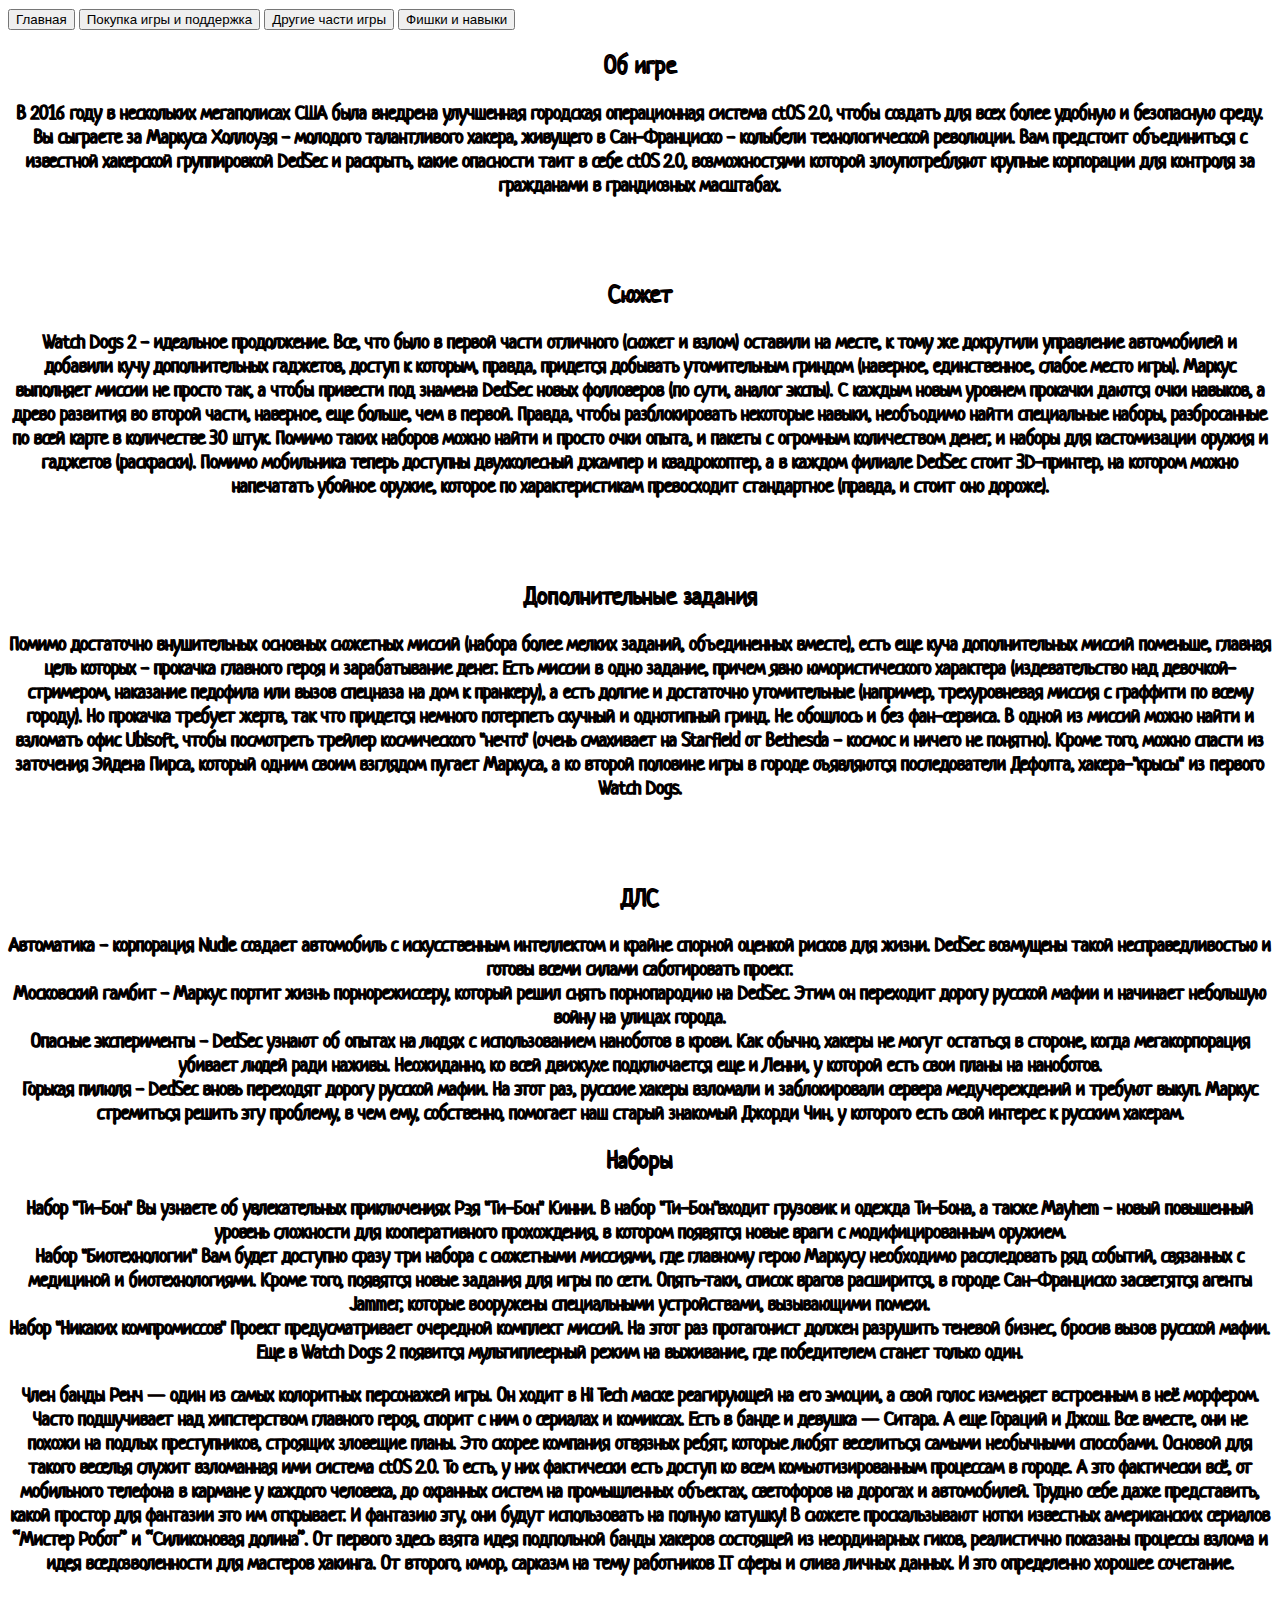
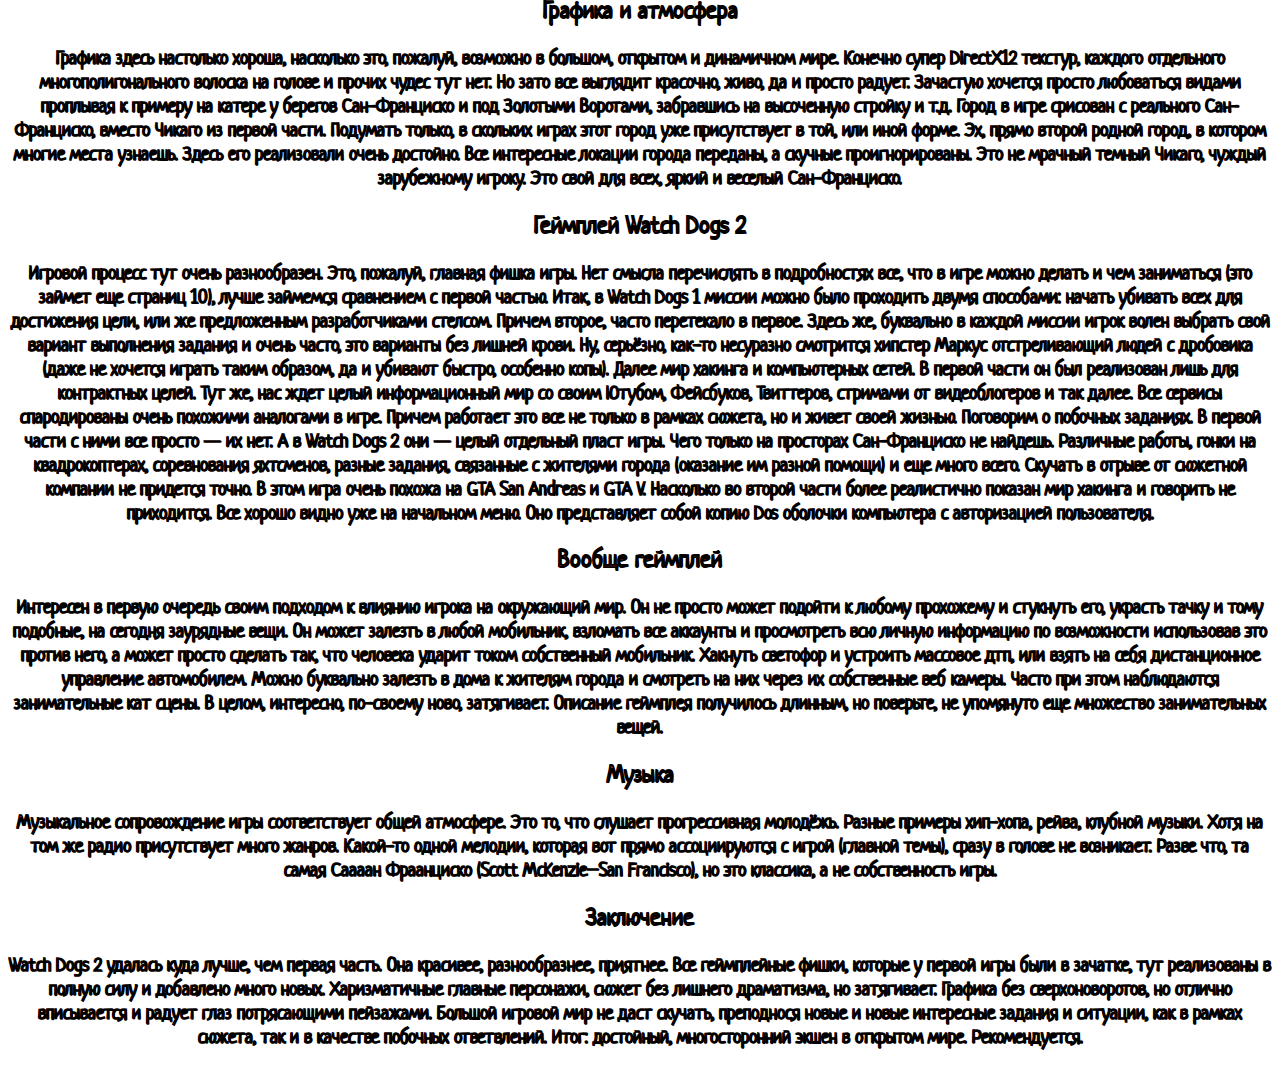
<file: README/index.html>
<!DOCTYPE html>
<html lang="en">

<head>
  <meta charset="UTF-8">
  <meta name="viewport" content="width=device-width, initial-scale=1.0">
  <title>Главная</title>
  <!-- Bootstrap CSS -->
  <link rel="stylesheet" href="https://stackpath.bootstrapcdn.com/bootstrap/5.0.0-alpha2/css/bootstrap.min.css"
    integrity="sha384-DhY6onE6f3zzKbjUPRc2hOzGAdEf4/Dz+WJwBvEYL/lkkIsI3ihufq9hk9K4lVoK" crossorigin="anonymous">
  <link rel="preconnect" href="https://fonts.gstatic.com">
  <link href="https://fonts.googleapis.com/css2?family=Neucha&display=swap" rel="stylesheet">
</head>

<body>
  <div>
    <a href='index.html'><button type="button" class="btn btn-outline-primary">Главная</button></a>
    <a href='124.html'><button type="button" class="btn btn-outline-danger">Покупка игры и поддержка</button></a>
    <a href='125.html'><button type="button" class="btn btn-outline-danger">Другие части игры</button></a>
    <a href='126.html'><button type="button" class="btn btn-outline-danger">Фишки и навыки</button></a>

    <script src="https://stackpath.bootstrapcdn.com/bootstrap/5.0.0-alpha2/js/bootstrap.bundle.min.js"
      integrity="sha384-BOsAfwzjNJHrJ8cZidOg56tcQWfp6y72vEJ8xQ9w6Quywb24iOsW913URv1IS4GD"
      crossorigin="anonymous"></script>

    <div class="aa">
      <h2 align="center">Об игре</h2>
      <h3 align="center">В 2016 году в нескольких мегаполисах США была внедрена улучшенная городская операционная
        система
        ctOS 2.0, чтобы
        создать для всех более удобную и безопасную среду. Вы сыграете за Маркуса Холлоуэя - молодого талантливого
        хакера,
        живущего в Сан-Франциско - колыбели технологической революции. Вам предстоит объединиться с известной хакерской
        группировкой DedSec и раскрыть, какие опасности таит в себе ctOS 2.0, возможностями которой злоупотребляют
        крупные
        корпорации для контроля за гражданами в грандиозных масштабах.</h3>
      <br></br>
      <h2 align='center'>Cюжет<h2>
          <h3 align="center">Watch Dogs 2 - идеальное продолжение. Все, что было в первой части отличного (сюжет и
            взлом)
            оставили на месте, к тому же докрутили управление автомобилей и добавили кучу дополнительных гаджетов,
            доступ
            к
            которым, правда, придется добывать утомительным гриндом (наверное, единственное, слабое место игры).

            Маркус выполняет миссии не просто так, а чтобы привести под знамена DedSec новых фолловеров (по сути, аналог
            экспы).
            С каждым новым уровнем прокачки даются очки навыков, а древо развития во второй части, наверное, еще больше,
            чем
            в
            первой. Правда, чтобы разблокировать некоторые навыки, необъодимо найти специальные наборы, разбросанные по
            всей
            карте в количестве 30 штук. Помимо таких наборов можно найти и просто очки опыта, и пакеты с огромным
            количеством
            денег, и наборы для кастомизации оружия и гаджетов (раскраски).

            Помимо мобильника теперь доступны двухколесный джампер и квадрокоптер, а в каждом филиале DedSec стоит
            3D-принтер,
            на котором можно напечатать убойное оружие, которое по характеристикам превосходит стандартное (правда, и
            стоит
            оно
            дороже).</h3>
          <br></br>
          <h2 align="center">Дополнительные задания</h2>
          <h3 align="center">Помимо достаточно внушительных основных сюжетных миссий (набора более мелких заданий,
            объединенных вместе), есть еще куча дополнительных миссий поменьше, главная цель которых - прокачка главного
            героя и зарабатывание денег.

            Есть миссии в одно задание, причем явно юмористического характера (издевательство над девочкой-стримером,
            наказание педофила или вызов спецназа на дом к пранкеру), а есть долгие и достаточно утомительные (например,
            трехуровневая миссия с граффити по всему городу). Но прокачка требует жертв, так что придется немного
            потерпеть
            скучный и однотипный гринд.

            Не обошлось и без фан-сервиса. В одной из миссий можно найти и взломать офис Ubisoft, чтобы посмотреть
            трейлер
            космического "нечто" (очень смахивает на Starfield от Bethesda - космос и ничего не понятно). Кроме того,
            можно
            спасти из заточения Эйдена Пирса, который одним своим взглядом пугает Маркуса, а ко второй половине игры в
            городе оъявляются последователи Дефолта, хакера-"крысы" из первого Watch Dogs.</h5>
          </h3>
          <br></br>
          <h2 align="center">ДЛС</h2>
          <h3 align="center">
            Автоматика - корпорация Nudle создает автомобиль с искусственным интеллектом и крайне спорной оценкой рисков
            для
            жизни. DedSec возмущены такой несправедливостью и готовы всеми силами саботировать проект.
            <br>
            Московский гамбит - Маркус портит жизнь порнорежиссеру, который решил снять порнопародию на DedSec. Этим он
            переходит дорогу русской мафии и начинает небольшую войну на улицах города.
            <br>
            Опасные эксперименты - DedSec узнают об опытах на людях с использованием наноботов в крови. Как обычно,
            хакеры
            не могут остаться в стороне, когда мегакорпорация убивает людей ради наживы. Неожиданно, ко всей движухе
            подключается еще и Ленни, у которой есть свои планы на наноботов.
            <BR>
            Горькая пилюля - DedSec вновь переходят дорогу русской мафии. На этот раз, русские хакеры взломали и
            заблокировали сервера медучереждений и требуют выкуп. Маркус стремиться решить эту проблему, в чем ему,
            собственно, помогает наш старый знакомый Джорди Чин, у которого есть свой интерес к русским хакерам.
          </h3>

          <h2 align="center">Наборы</h2>
          <h3 align="center">
            Набор "Ти-Бон"
            Вы узнаете об увлекательных приключениях Рэя "Ти-Бон" Кинни. В набор "Ти-Бон"входит грузовик и одежда
            Ти-Бона,
            а
            также Mayhem - новый повышенный уровень сложности для кооперативного прохождения, в котором появятся новые
            враги с
            модифицированным оружием.
            <br>
            Набор "Биотехнологии"
            Вам будет доступно сразу три набора с сюжетными миссиями, где главному герою Маркусу необходимо расследовать
            ряд
            событий, связанных с медициной и биотехнологиями. Кроме того, появятся новые задания для игры по сети.
            Опять-таки,
            список врагов расширится, в городе Сан-Франциско засветятся агенты Jammer, которые вооружены специальными
            устройствами, вызывающими помехи.
            <br>
            Набор "Никаких компромиссов"
            Проект предусматривает очередной комплект миссий. На этот раз протагонист должен разрушить теневой бизнес,
            бросив
            вызов русской мафии. Еще в Watch Dogs 2 появится мультиплеерный режим на выживание, где победителем станет
            только
            один.
            <br>
          </h3>

          <h3 align="center">
          Член банды Ренч — один из самых колоритных персонажей игры. Он ходит в Hi Tech маске реагирующей на его
          эмоции, а свой голос изменяет встроенным в неё морфером. Часто подшучивает над хипстерством главного героя,
          спорит с ним о сериалах и комиксах. Есть в банде и девушка — Ситара. А еще Гораций и Джош. Все вместе, они не
          похожи на подлых преступников, строящих зловещие планы. Это скорее компания отвязных ребят, которые любят
          веселиться самыми необычными способами. Основой для такого веселья служит взломанная ими система ctOS 2.0. То
          есть, у них фактически есть доступ ко всем комьютизированным процессам в городе. А это фактически всё, от
          мобильного телефона в кармане у каждого человека, до охранных систем на промышленных объектах, светофоров на
          дорогах и автомобилей. Трудно себе даже представить, какой простор для фантазии это им открывает. И фантазию
          эту, они будут использовать на полную катушку!

          В сюжете проскальзывают нотки известных американских сериалов “Мистер Робот” и “Силиконовая долина”. От
          первого здесь взята идея подпольной банды хакеров состоящей из неординарных гиков, реалистично показаны
          процессы взлома и идея вседозволенности для мастеров хакинга. От второго, юмор, сарказм на тему работников IT
          сферы и слива личных данных. И это определенно хорошее сочетание.
          </h3>
          <h2 align="center">Графика и атмосфера</h2>
          <h3 align="center"> Графика здесь настолько хороша, насколько это, пожалуй, возможно в большом, открытом и динамичном мире.
          Конечно супер DirectX12 текстур, каждого отдельного многополигонального волоска на голове и прочих чудес тут
          нет. Но зато все выглядит красочно, живо, да и просто радует. Зачастую хочется просто любоваться видами
          проплывая к примеру на катере у берегов Сан-Франциско и под Золотыми Воротами, забравшись на высоченную
          стройку и т.д. Город в игре срисован с реального Сан-Франциско, вместо Чикаго из первой части. Подумать
          только, в скольких играх этот город уже присутствует в той, или иной форме. Эх, прямо второй родной город, в
          котором многие места узнаешь. Здесь его реализовали очень достойно. Все интересные локации города переданы, а
          скучные проигнорированы. Это не мрачный темный Чикаго, чуждый зарубежному игроку. Это свой для всех, яркий и
          веселый Сан-Франциско.
          </h3>
          <h2 align="center">Геймплей Watch Dogs 2</h2>
          <h3 align="center">  Игровой процесс тут очень разнообразен. Это, пожалуй, главная фишка игры. Нет смысла перечислять в
          подробностях все, что в игре можно делать и чем заниматься (это займет еще страниц 10), лучше займемся
          сравнением с первой частью.

          Итак, в Watch Dogs 1 миссии можно было проходить двумя способами: начать убивать всех для достижения цели, или
          же предложенным разработчиками стелсом. Причем второе, часто перетекало в первое. Здесь же, буквально в каждой
          миссии игрок волен выбрать свой вариант выполнения задания и очень часто, это варианты без лишней крови. Ну,
          серьёзно, как-то несуразно смотрится хипстер Маркус отстреливающий людей с дробовика (даже не хочется играть
          таким образом, да и убивают быстро, особенно копы). Далее мир хакинга и компьютерных сетей. В первой части он
          был реализован лишь для контрактных целей. Тут же, нас ждет целый информационный мир со своим Ютубом,
          Фейсбуков, Твиттеров, стримами от видеоблогеров и так далее. Все сервисы спародированы очень похожими
          аналогами в игре. Причем работает это все не только в рамках сюжета, но и живет своей жизнью.

          Поговорим о побочных заданиях. В первой части с ними все просто — их нет. А в Watch Dogs 2 они — целый
          отдельный пласт игры. Чего только на просторах Сан-Франциско не найдешь. Различные работы, гонки на
          квадрокоптерах, соревнования яхтсменов, разные задания, связанные с жителями города (оказание им разной
          помощи) и еще много всего. Скучать в отрыве от сюжетной компании не придется точно. В этом игра очень похожа
          на GTA San Andreas и GTA V.

          Насколько во второй части более реалистично показан мир хакинга и говорить не приходится. Все хорошо видно уже
          на начальном меню. Оно представляет собой копию Dos оболочки компьютера с авторизацией пользователя.
          </h3>
          <h2 align="center">Вообще геймплей</h2>
          <h3 align="center">  Интересен в первую очередь своим подходом к влиянию игрока на окружающий мир. Он не просто может подойти к
          любому прохожему и стукнуть его, украсть тачку и тому подобные, на сегодня заурядные вещи. Он может залезть в
          любой мобильник, взломать все аккаунты и просмотреть всю личную информацию по возможности использовав это
          против него, а может просто сделать так, что человека ударит током собственный мобильник. Хакнуть светофор и
          устроить массовое дтп, или взять на себя дистанционное управление автомобилем. Можно буквально залезть в дома
          к жителям города и смотреть на них через их собственные веб камеры. Часто при этом наблюдаются занимательные
          кат сцены.

          В целом, интересно, по-своему ново, затягивает. Описание геймплея получилось длинным, но поверьте, не
          упомянуто еще множество занимательных вещей.
</h3>
<h2 align="center">Музыка</h2>
          <h3 align="center">  Музыкальное сопровождение игры соответствует общей атмосфере. Это то, что слушает прогрессивная молодёжь.
          Разные примеры хип-хопа, рейва, клубной музыки. Хотя на том же радио присутствует много жанров. Какой-то одной
          мелодии, которая вот прямо ассоциируются с игрой (главной темы), сразу в голове не возникает. Разве что, та
          самая Саааан Фраанциско (Scott McKenzie–San Francisco), но это классика, а не собственность игры.
</h3>
<h2 align="center">Заключение</h2>

          <h3 align="center"> Watch Dogs 2 удалась куда лучше, чем первая часть. Она красивее, разнообразнее, приятнее. Все геймплейные
          фишки, которые у первой игры были в зачатке, тут реализованы в полную силу и добавлено много новых.
          Харизматичные главные персонажи, сюжет без лишнего драматизма, но затягивает. Графика без сверхоноворотов, но
          отлично вписывается и радует глаз потрясающими пейзажами. Большой игровой мир не даст скучать, преподнося
          новые и новые интересные задания и ситуации, как в рамках сюжета, так и в качестве побочных ответвлений. Итог:
          достойный, многосторонний экшен в открытом мире. Рекомендуется.

</h3>

    </div>
    <style>
      body {
        background-image: url(https://u.kanobu.ru/editor/images/12/96ce5039-b704-4671-8304-5cf9acb99038.gif);
        background-repeat: no-repeat;
        background-position: center center;
        background-attachment: fixed;
        -webkit-background-size: cover;
        -moz-background-size: cover;
        -o-background-size: cover;
        background-size: cover;
      }

      h2,
      h3 {
        color: rgb(255, 40, 40);
        -webkit-text-stroke: 1px rgb(0, 0, 0);
      
        text-align: center;
      }

      div {
        font-family: 'Neucha', cursive;
      }
    </style>

</body>

</html>
</file>
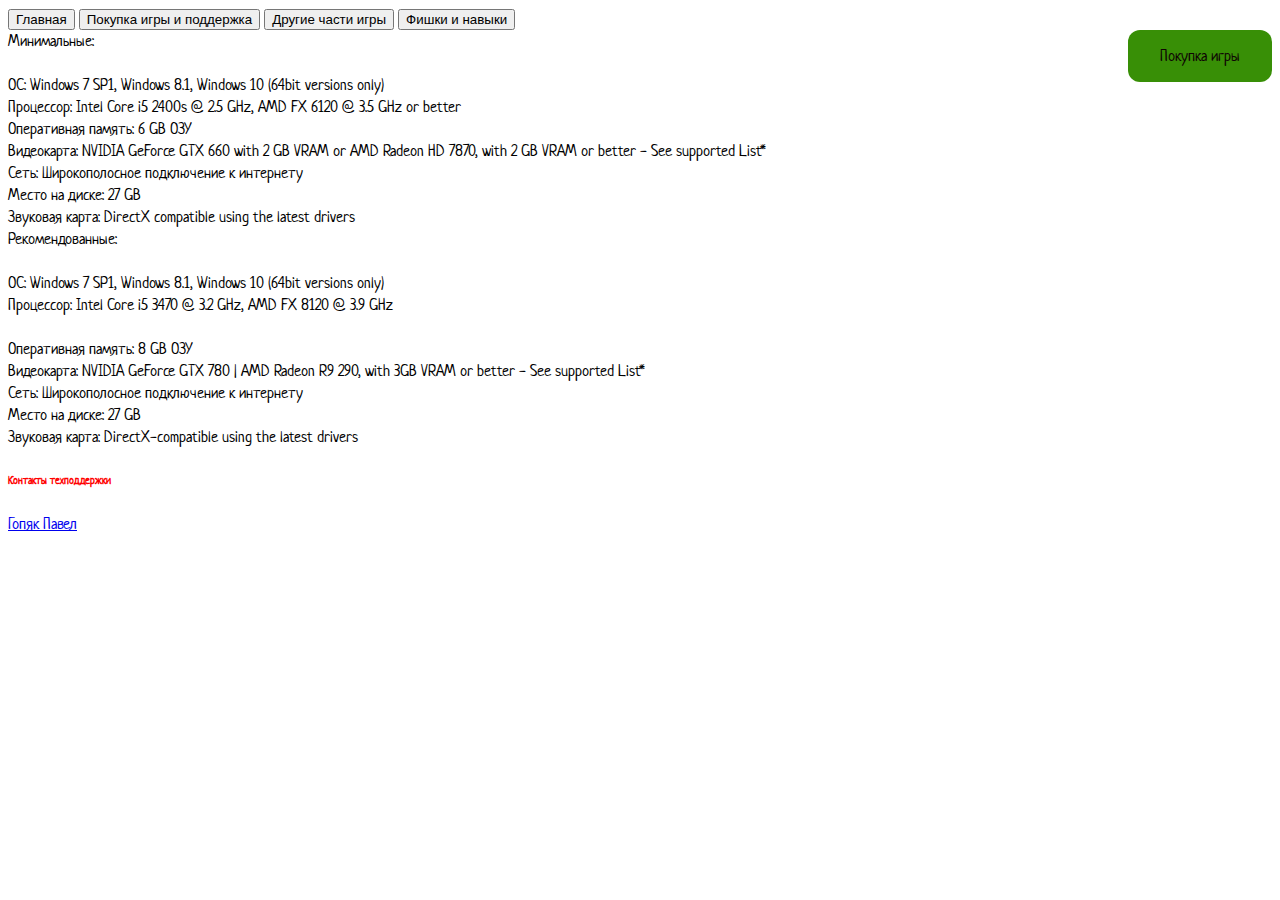
<file: README/124.html>
<!DOCTYPE html>
<html lang="en">

<head>
  <meta charset="UTF-8">
  <meta name="viewport" content="width=device-width, initial-scale=1.0">
  <title>Покупка игры и поддержка</title>
  <!-- Bootstrap CSS -->
  <link rel="stylesheet" href="https://stackpath.bootstrapcdn.com/bootstrap/5.0.0-alpha2/css/bootstrap.min.css"
    integrity="sha384-DhY6onE6f3zzKbjUPRc2hOzGAdEf4/Dz+WJwBvEYL/lkkIsI3ihufq9hk9K4lVoK" crossorigin="anonymous">
    <link rel="preconnect" href="https://fonts.gstatic.com">
    <link href="https://fonts.googleapis.com/css2?family=Neucha&display=swap" rel="stylesheet"> 
</head>

<body><div>
  <a href='index.html'><button type="button" class="btn btn-outline-danger">Главная</button></a>
  <a href='124.html'><button type="button" class="btn btn-outline-primary">Покупка игры и поддержка</button></a>
  <a href='125.html'><button type="button" class="btn btn-outline-danger">Другие части игры</button></a>
  <a href='126.html'><button type="button" class="btn btn-outline-danger">Фишки и навыки</button></a>

  <script src="https://stackpath.bootstrapcdn.com/bootstrap/5.0.0-alpha2/js/bootstrap.bundle.min.js"
    integrity="sha384-BOsAfwzjNJHrJ8cZidOg56tcQWfp6y72vEJ8xQ9w6Quywb24iOsW913URv1IS4GD"
    crossorigin="anonymous"></script>


  <link rel="stylesheet" type="text/css" href="521.css">
  <div class="">
    <a target="_blank" href="https://www.ubisoft.com/ru-ru/game/watch-dogs/watch-dogs-2#u2SwvFYUljBH2XTz7UaLl" class="bun">Покупка игры</a>
  </div>
<div id="qq">
  <body background="https://im0-tub-ru.yandex.net/i?id=0cbd009f89dc4a9449d13ea4832ed338&n=13"></body>
</div>

  <div class="container px-4">
    <div class="row gx-5">
      <div class="col">
        <div class="p-4 border bg-warning">Минимальные: <br><br>
          ОС: Windows 7 SP1, Windows 8.1, Windows 10 (64bit versions only)
          <br>
          Процессор: Intel Core i5 2400s @ 2.5 GHz, AMD FX 6120 @ 3.5 GHz or better
          <br>
          Оперативная память: 6 GB ОЗУ
          <br>
          Видеокарта: NVIDIA GeForce GTX 660 with 2 GB VRAM or AMD Radeon HD 7870, with 2 GB VRAM or better - See
          supported List*
          <br>
          Сеть: Широкополосное подключение к интернету
          <br>
          Место на диске: 27 GB
          <br>
          Звуковая карта: DirectX compatible using the latest drivers
        </div>
      </div>
      <div class="col">
        <div class="p-4 border bg-warning">Рекомендованные: <br><br>
          ОС: Windows 7 SP1, Windows 8.1, Windows 10 (64bit versions only)
          <br>
          Процессор: Intel Core i5 3470 @ 3.2 GHz, AMD FX 8120 @ 3.9 GHz
          <br>
          <br>
          Оперативная память: 8 GB ОЗУ
          <br>
          Видеокарта: NVIDIA GeForce GTX 780 | AMD Radeon R9 290, with 3GB VRAM or better - See supported List*
          <br>
          Сеть: Широкополосное подключение к интернету
          <br>
          Место на диске: 27 GB
          <br>
          Звуковая карта: DirectX-compatible using the latest drivers
        </div>
      </div>
    </div>
  </div>
  <h6 >Контакты техподдержки</h6>
  <p><a target="_blank" href="https://vk.com/gopyakpavel">Гопяк Павел</a></p>

</div>
<style>
h6{
  color: red;
}
div{
    font-family: 'Neucha', cursive;   
}
 
body {
        background-image: url(https://thumbs.gfycat.com/PreciousTemptingGoldenretriever-size_restricted.gif);
        background-repeat: no-repeat;
        background-position: center center;
        background-attachment: fixed;
        -webkit-background-size: cover;
        -moz-background-size: cover;
        -o-background-size: cover;
        background-size: cover;
      }

</style>

</body>
</html>
</file>
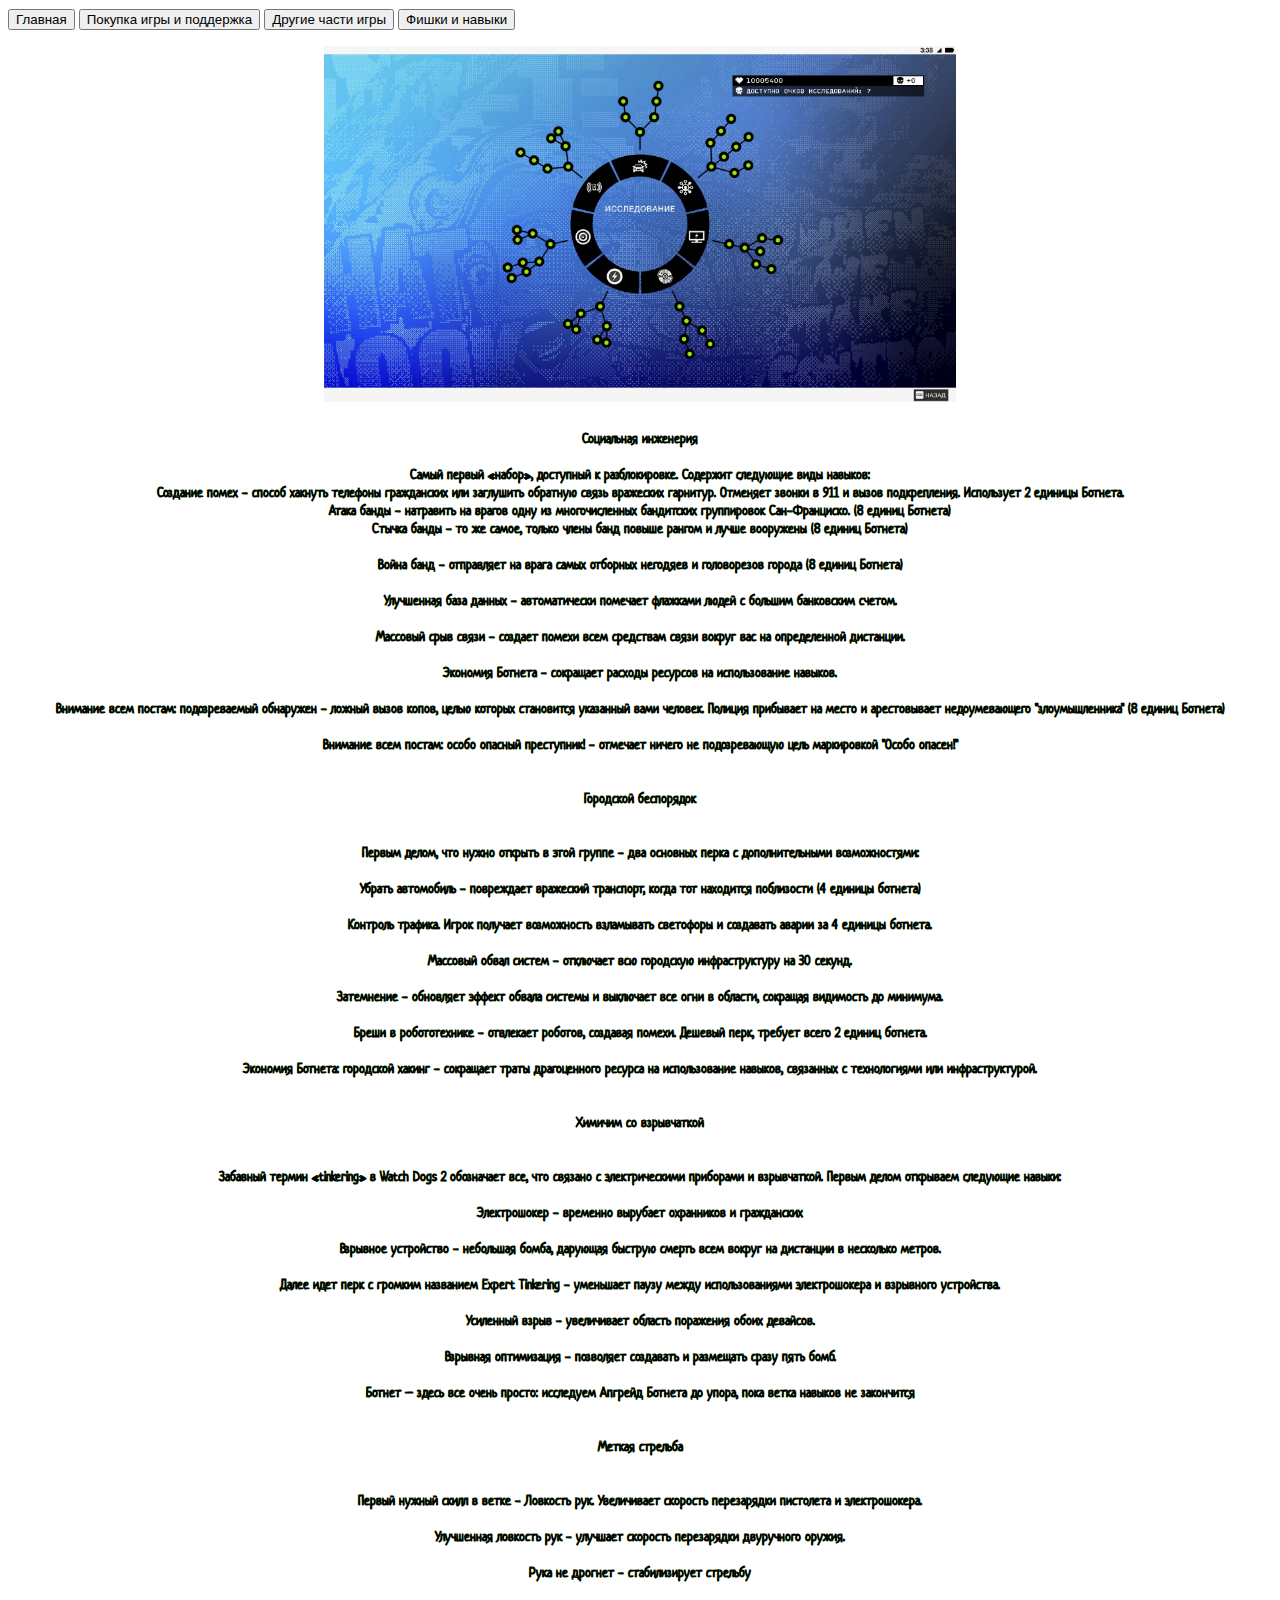
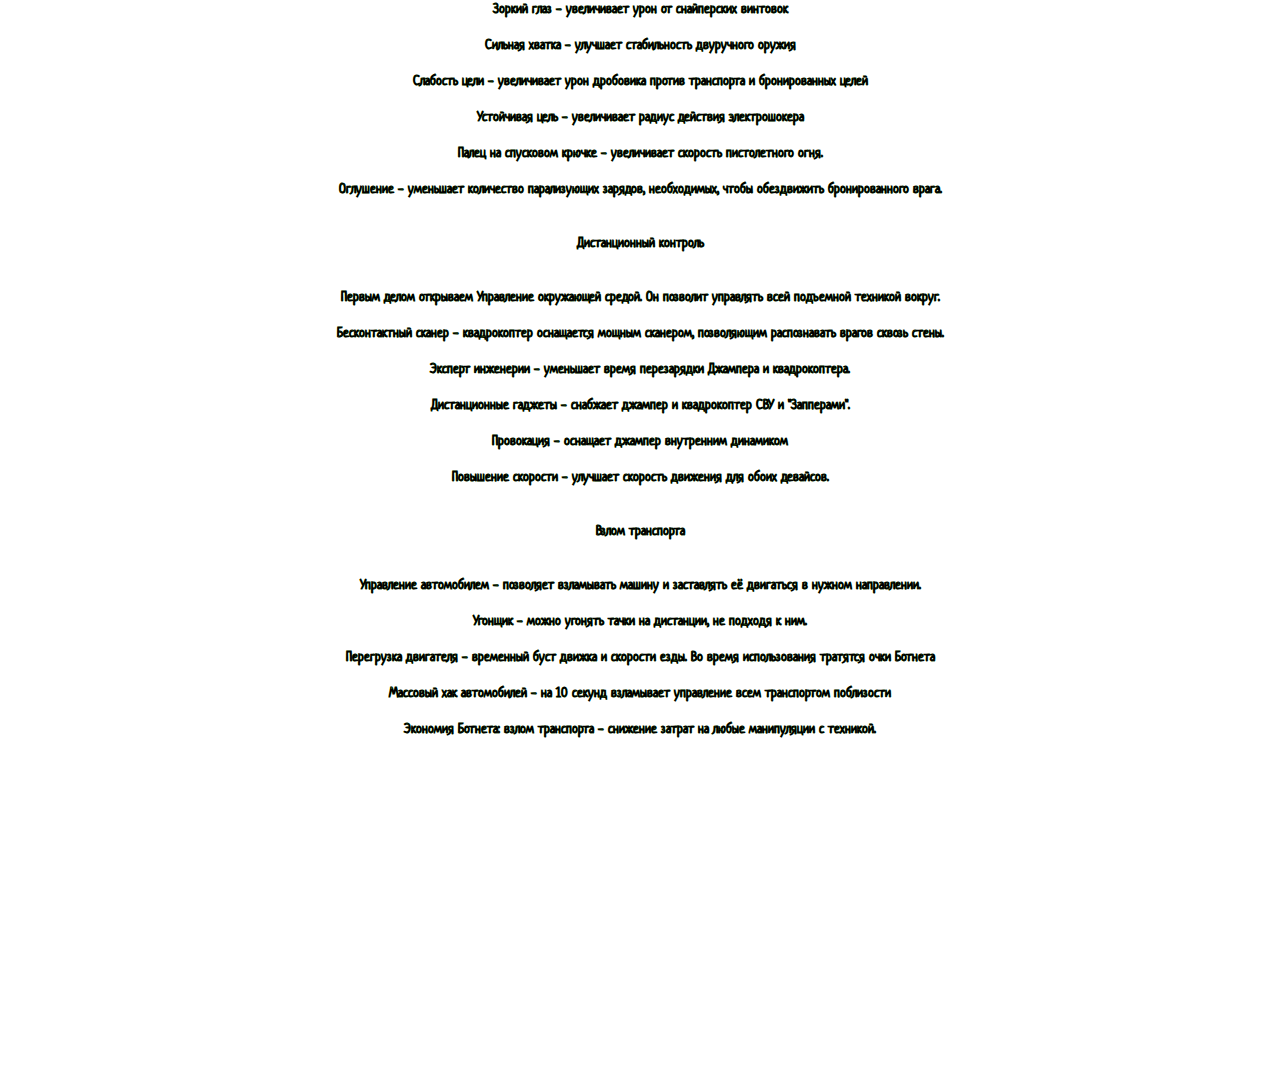
<file: README/126.html>
<!DOCTYPE html>
<html lang="en">

<head>
    <meta charset="UTF-8">
    <meta name="viewport" content="width=device-width, initial-scale=1.0">
    <title>Фишки и навыки</title>
    <!-- Bootstrap CSS -->
    <link rel="stylesheet" href="https://stackpath.bootstrapcdn.com/bootstrap/5.0.0-alpha2/css/bootstrap.min.css"
        integrity="sha384-DhY6onE6f3zzKbjUPRc2hOzGAdEf4/Dz+WJwBvEYL/lkkIsI3ihufq9hk9K4lVoK" crossorigin="anonymous">
        <link rel="preconnect" href="https://fonts.gstatic.com">
        <link href="https://fonts.googleapis.com/css2?family=Neucha&display=swap" rel="stylesheet"> 
</head>

<body><div>
    <a href='index.html'><button type="button" class="btn btn-outline-danger">Главная</button></a>
    <a href='124.html'><button type="button" class="btn btn-outline-danger">Покупка игры и поддержка</button></a>
    <a href='125.html'><button type="button" class="btn btn-outline-danger">Другие части игры</button></a>
    <a href='126.html'><button type="button" class="btn btn-outline-primary">Фишки и навыки</button></a>

    <script src="https://stackpath.bootstrapcdn.com/bootstrap/5.0.0-alpha2/js/bootstrap.bundle.min.js" w-100 h
        integrity="sha384-BOsAfwzjNJHrJ8cZidOg56tcQWfp6y72vEJ8xQ9w6Quywb24iOsW913URv1IS4GD"
        crossorigin="anonymous"></script>
    <p class="fig"><img src="21.jpg" alt="ffffff" width="50%" height="50%" ></p>
    <style>
       
       h5{
        color: rgb(107, 255, 38);
        -webkit-text-stroke: 0.5px rgb(0, 0, 0)
      }
      
       body {
        background-image: url(https://thumbs.gfycat.com/MarvelousQuestionableDorado-small.gif);
        background-repeat: no-repeat;
        background-position: center center;
        background-attachment: fixed;
        -webkit-background-size: cover;
        -moz-background-size: cover;
        -o-background-size: cover;
        background-size: cover;
      }

        div{
            font-family: 'Neucha', cursive;   
  
        }
        .fig{
        text-align: center;
        }
        .war{
        text-align: center;
        }
    </style>
    
    <h5 align="center">
        Социальная инженерия
        <br><BR>
        Самый первый «набор», доступный к разблокировке. Содержит следующие виды навыков:
        <br>
        Создание помех - способ хакнуть телефоны гражданских или заглушить обратную связь вражеских гарнитур. Отменяет
        звонки в 911 и вызов подкрепления. Использует 2 единицы Ботнета.
        <br>
        Атака банды - натравить на врагов одну из многочисленных бандитских группировок Сан-Франциско. (8 единиц
        Ботнета)
        <br>
        Стычка банды - то же самое, только члены банд повыше рангом и лучше вооружены (8 единиц Ботнета)
        <br></br>
        Война банд - отправляет на врага самых отборных негодяев и головорезов города (8 единиц Ботнета)
        <br></br>
        Улучшенная база данных - автоматически помечает флажками людей с большим банковским счетом.
        <br></br>
        Массовый срыв связи - создает помехи всем средствам связи вокруг вас на определенной дистанции.
        <br></br>
        Экономия Ботнета - сокращает расходы ресурсов на использование навыков.
        <br></br>
        Внимание всем постам: подозреваемый обнаружен - ложный вызов копов, целью которых становится указанный вами
        человек. Полиция прибывает на место и арестовывает недоумевающего "злоумышленника" (8 единиц Ботнета)
        <br></br>
        Внимание всем постам: особо опасный преступник! - отмечает ничего не подозревающую цель маркировкой "Особо
        опасен!"
        <br></br> <BR>
        Городской беспорядок
        <br></br><BR>
        Первым делом, что нужно открыть в этой группе - два основных перка с дополнительными возможностями:
        <br></br>
        Убрать автомобиль - повреждает вражеский транспорт, когда тот находится поблизости (4 единицы ботнета)
        <br></br>
        Контроль трафика. Игрок получает возможность взламывать светофоры и создавать аварии за 4 единицы ботнета.
        <br></br>
        Массовый обвал систем - отключает всю городскую инфраструктуру на 30 секунд.
        <br></br>
        Затемнение - обновляет эффект обвала системы и выключает все огни в области, сокращая видимость до минимума.
        <br></br>
        Бреши в робототехнике - отвлекает роботов, создавая помехи. Дешевый перк, требует всего 2 единиц ботнета.
        <br></br>
        Экономия Ботнета: городской хакинг - сокращает траты драгоценного ресурса на использование навыков, связанных с
        технологиями или инфраструктурой.
        <br></br> <BR>
        Химичим со взрывчаткой
        <br></br><BR>
        Забавный термин «tinkering» в Watch Dogs 2 обозначает все, что связано с электрическими приборами и взрывчаткой.
        Первым делом открываем следующие навыки:
        <br></br>
        Электрошокер - временно вырубает охранников и гражданских
        <br></br>
        Взрывное устройство - небольшая бомба, дарующая быструю смерть всем вокруг на дистанции в несколько метров.
        <br></br>
        Далее идет перк с громким названием Expert Tinkering - уменьшает паузу между использованиями электрошокера и
        взрывного устройства.
        <br></br>
        Усиленный взрыв - увеличивает область поражения обоих девайсов.
        <br></br>
        Взрывная оптимизация - позволяет создавать и размещать сразу пять бомб.
        <br></br>
        Ботнет – здесь все очень просто: исследуем Апгрейд Ботнета до упора, пока ветка навыков не закончится
        <br></br><BR>
        Меткая стрельба
        <br></br><BR>
        Первый нужный скилл в ветке - Ловкость рук. Увеличивает скорость перезарядки пистолета и электрошокера.
        <br></br>
        Улучшенная ловкость рук - улучшает скорость перезарядки двуручного оружия.
        <br></br>
        Рука не дрогнет - стабилизирует стрельбу
        <br></br>
        Зоркий глаз - увеличивает урон от снайперских винтовок
        <br></br>
        Сильная хватка - улучшает стабильность двуручного оружия
        <br></br>
        Слабость цели - увеличивает урон дробовика против транспорта и бронированных целей
        <br></br>
        Устойчивая цель - увеличивает радиус действия электрошокера
        <br></br>
        Палец на спусковом крючке - увеличивает скорость пистолетного огня.
        <br></br>
        Оглушение - уменьшает количество парализующих зарядов, необходимых, чтобы обездвижить бронированного врага.
        <BR> <BR> <BR>
        Дистанционный контроль
        <br></br><BR>
        Первым делом открываем Управление окружающей средой. Он позволит управлять всей подъемной техникой вокруг.
        <br></br>
        Бесконтактный сканер - квадрокоптер оснащается мощным сканером, позволяющим распознавать врагов сквозь стены.
        <br></br>
        Эксперт инженерии - уменьшает время перезарядки Джампера и квадрокоптера.
        <br></br>
        Дистанционные гаджеты - снабжает джампер и квадрокоптер СВУ и "Запперами".
        <br></br>
        Провокация - оснащает джампер внутренним динамиком
        <br></br>
        Повышение скорости - улучшает скорость движения для обоих девайсов.
        <br><BR><BR>
        Взлом транспорта
        <br></br><BR>
        Управление автомобилем - позволяет взламывать машину и заставлять её двигаться в нужном
        направлении.
        <br></br>
        Угонщик - можно угонять тачки на дистанции, не подходя к ним.
        <br></br>
        Перегрузка двигателя - временный буст движка и скорости езды. Во время использования тратятся очки Ботнета
        <br></br>
        Массовый хак автомобилей - на 10 секунд взламывает управление всем транспортом поблизости
        <br></br>
        Экономия Ботнета: взлом транспорта - снижение затрат на любые манипуляции с техникой.
    </h5>
</div>
    <div class="war"><iframe width="560" height="315" src="https://www.youtube.com/embed/w2VGirGVVyU" frameborder="0"
        allow="accelerometer; autoplay; clipboard-write; encrypted-media; gyroscope; picture-in-picture"
        allowfullscreen ></iframe>
</div>


</body>

</html>
</file>
<file: README/521.css>
/*блок*/
.bun{
 
    background-color: #388f06;
    border: none;
    color: rgb(15, 4, 4);
    padding: 15px 32px;
    text-decoration: none;
    font-size: 16px; 
    border-radius: 12px 12px 12px 12px;
    float: right; 
}
/*Фотка*/
body{
    background-repeat: no-repeat;
    background-size: 100%;

}
/*Блоки*/
.qw{

background-color: #388f06;
color: rgb(15, 4, 4);
padding: 1px 1px 1px 1px;
text-align: center;

font-size: 1px; 
border-radius: 20px 20px 20px 20px;
float: left;
}
.wq{
    background-color: #388f06;
    color: rgb(15, 4, 4);
    padding: 1px 1px 1px 1px;
    text-align: center;
    
    font-size: 10px; 
    border-radius: 20px 20px 20px 20px;
    float: right;

}
/*цвет главная*/
.aa{
    color:rgb(209, 207, 207);
}
</file>
